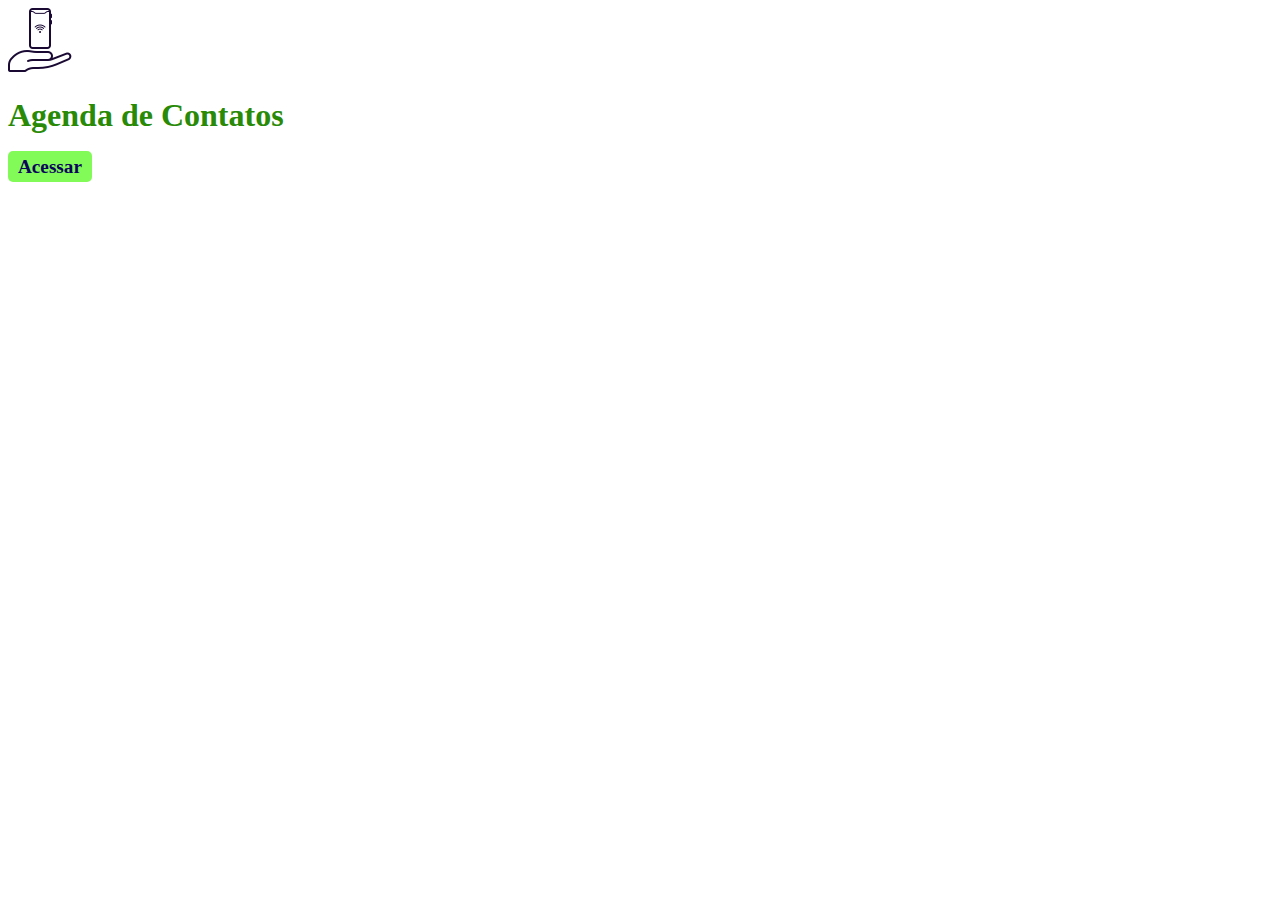
<file: agenda/WebContent/index.html>
<!DOCTYPE html>
<html lang ="pd-br">
<head>
<meta charset="utf-8">
<title>Agenda de contatos</title>
<link rel="icon" href="imagens/agenda.png">
<link rel="stylesheet" href="style.css">
</head>
<body>
	<img src="imagens/agendaA.png">
	<h1>Agenda de Contatos</h1>
	<a href="main" class="Botao1">Acessar</a>  <!-- main para acessar a AGENDA -->
</body>
</html>
</file>
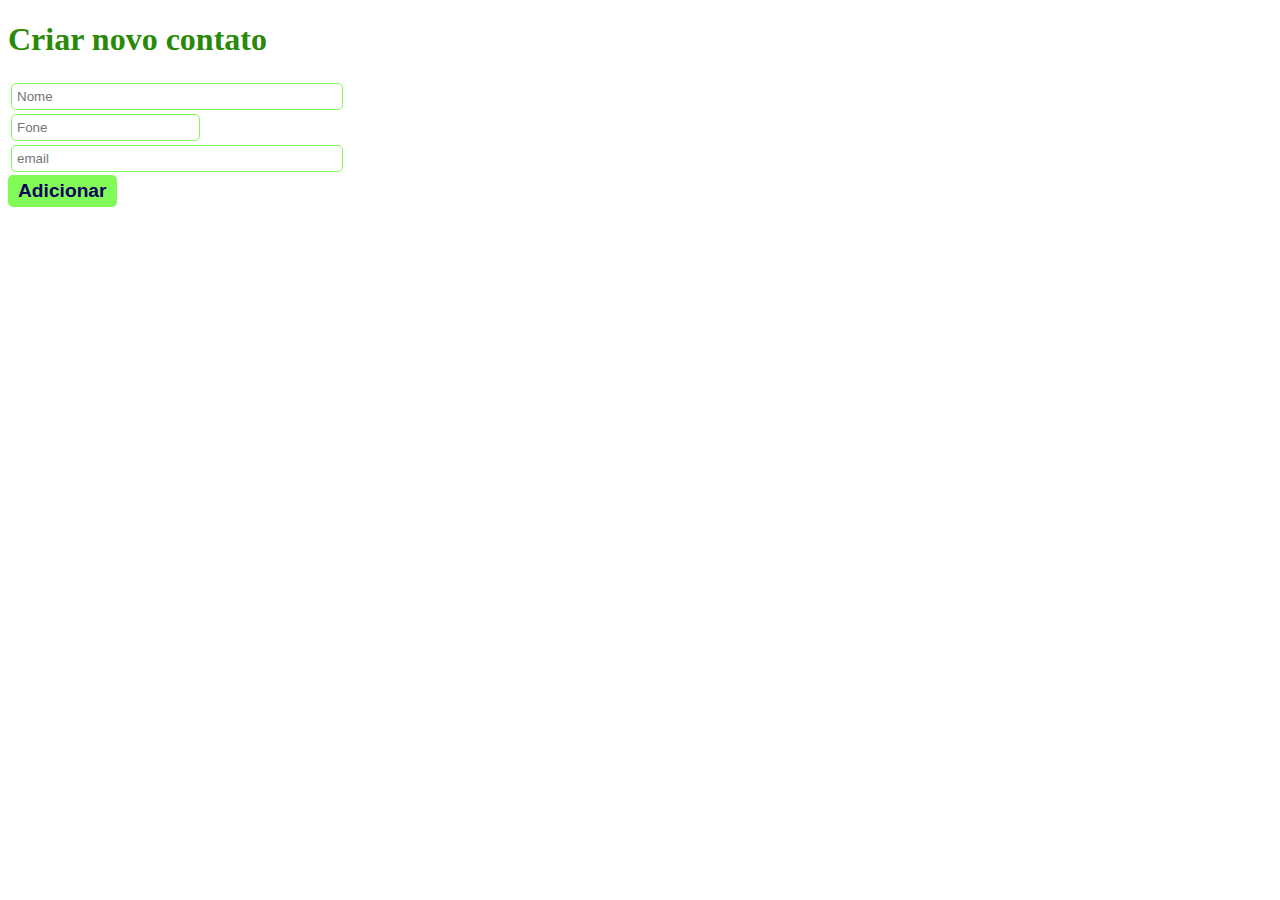
<file: agenda/WebContent/novo.html>
<!DOCTYPE html>
<html lang ="pd-br">
<head>
<meta charset="utf-8">
<title>Agenda de contatos</title>
<link rel="icon" href="imagens/agenda.png">
<link rel="stylesheet" href="style.css">
</head>
     
<body>
	<h1> Criar novo contato</h1>
	<form name="frmContato" action="insert">
		<table>
			<tr>
				<td><input type="text" name="nome" placeholder="Nome" class="Caixa1"></td> 
			</tr>
			<tr>
				<td><input type="text" name="fone" placeholder="Fone" class="Caixa2"></td>
			</tr>
			<tr>
				<td><input type="text" name="email" placeholder="email" class="Caixa1"></td>
			</tr>
		</table>
		<input type="button" value="Adicionar" class="Botao1"  onclick="validar()">
 	</form>
 	<script src="scripts/validador.js"></script>
</body>
</html>
</file>
<file: agenda/WebContent/style.css>
@charset "utf-8";
<style>
@import url('https://fonts.googleapis.com/css2?family=Open+Sans:wght@400;700&family=Yuji+Syuku&display=swap');
</style>

body{
	font-family: 'Open Sans', sans-serif;
	font-size: 1em;
	font-weight: 400;
}

h1{
	color: #298A08;
}

.Botao1 {
	text-decoration: none;
	background-color: #82FA58;
	padding: 5px 10px 5px 10px; 
	color: #0B045C;
	font-size: 1.2em;
	font-weight: 700;
	border-radius: 5px;
	border: 0;
	cursor: pointer;
	
}

.Botao2 {
	text-decoration: none;
	background-color: #FB5757;
	padding: 5px 10px 5px 10px; 
	color: #0B045C;
	font-size: 1.2em;
	font-weight: 700;
	border-radius: 5px;
	
}

.Caixa1 {
	width : 320px;
	padding: 5px;
	margin-botto: 10px;
	border: 1px solid #82FA58;
	border-radius: 5px;

}

.Caixa2 {

	padding: 5px;
	margin-botto: 10px;
	border: 1px solid #82FA58;
	border-radius: 5px;

}

#caixa3 {
	padding: 5px;
	margin-botto: 10px;
	border: 1px solid #ff0000;
	border-radius: 5px;
	
}

#tabela {
	margin-top: 30px;
	border-collapse: collapse;
}

#tabela th {
	border : 5px solid #ddd;
	padding:10px;
	text-align: left;
	background-color: #82FA58;
	color: #0A0A2A; 
}


#tabela td {
	border : 3px solid #ddd;
	padding:10px;
}
</file>
